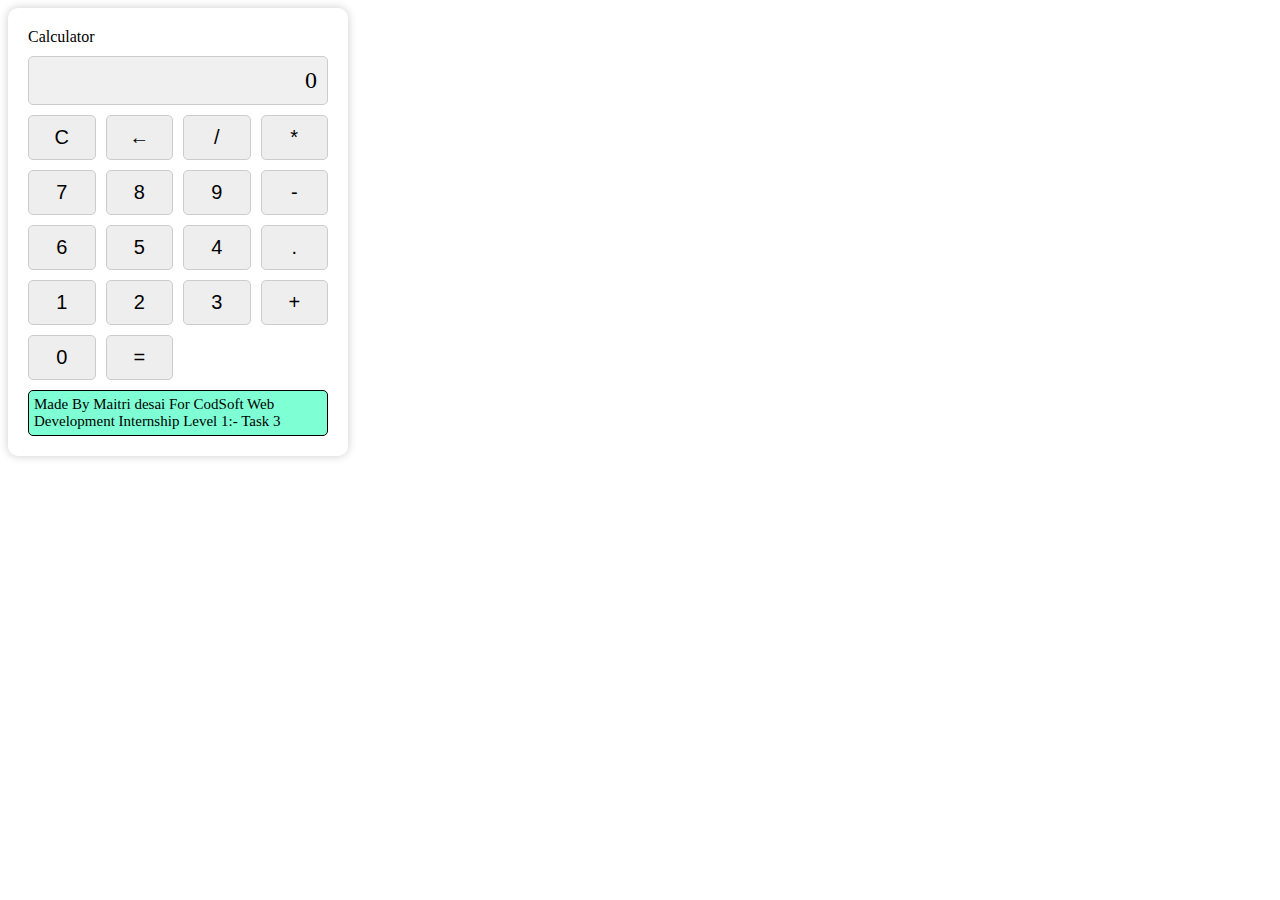
<file: TASK-3/calculator.html>
<!DOCTYPE html>
<html lang="en">
  <head>
    <meta charset="UTF-8" />
    <meta name="viewport" content="width=device-width, initial-scale=1.0" />
    <link rel="stylesheet" href="stylesheet.css" />
    <title>Basic Calculator</title>
  </head>
  <!--Made By Aditya Konda (Task 3 Level 1) Hope it Helps You-->
  <body>
    <div class="calculator">
      <div class="boxer" id="boxer">Calculator</div>
      <div class="display" id="display">0</div>
      <button class="btn" id="clear">C</button>
      <button class="btn" id="backspace">←</button>
      <button class="btn" id="divide">/</button>
      <button class="btn" id="multiply">*</button>
      <button class="btn" id="7">7</button>
      <button class="btn" id="8">8</button>
      <button class="btn" id="9">9</button>
      <button class="btn" id="subtract">-</button>
      <button class="btn" id="6">6</button>
      <button class="btn" id="5">5</button>
      <button class="btn" id="4">4</button>
      <button class="btn" id="decimal">.</button>
      <button class="btn" id="1">1</button>
      <button class="btn" id="2">2</button>
      <button class="btn" id="3">3</button>
      <button class="btn" id="add">+</button>
      <button class="btn" id="0">0</button>
      <button class="btn" id="equals">=</button>

      <div class="display2" id="display2">
        Made By Maitri desai  For CodSoft Web Development Internship Level 1:-
        Task 3
      </div>
    </div>
    <script src="calculator.js"></script>
  </body>
</html>
</file>
<file: TASK-3/stylesheet.css>
# CSS CODE

body {
  display: flex;
  justify-content: center;
  align-items: center;
  height: 100vh;
  margin: 0;
  background-color: #f0f0f0;
  font-family: Arial, sans-serif;
}

.calculator {
  display: grid;
  grid-template-columns: repeat(4, 1fr);
  grid-gap: 10px;
  max-width: 300px;
  padding: 20px;
  background-color: #fff;
  border-radius: 10px;
  box-shadow: 0 0 10px rgba(0, 0, 0, 0.2);
}

.display {
  grid-column: 1 / -1;
  text-align: right;
  padding: 10px;
  font-size: 24px;
  background-color: #f0f0f0;
  border: 1px solid #ccc;
  border-radius: 5px;
}

.display2 {
  grid-column: 1 / -1;
  text-align: left;
  padding: 5px;
  font-size: 15px;
  background-color: aquamarine;
  border: 1px solid black;
  border-radius: 5px;
}

.btn {
  padding: 10px;
  font-size: 20px;
  text-align: center;
  background-color: #eee;
  border: 1px solid #ccc;
  border-radius: 5px;
  cursor: pointer;
  transition: background-color 0.3s;
}

.btn:hover {
  background-color: #ddd;
}

.about {
  text-align: center;
}
</file>
